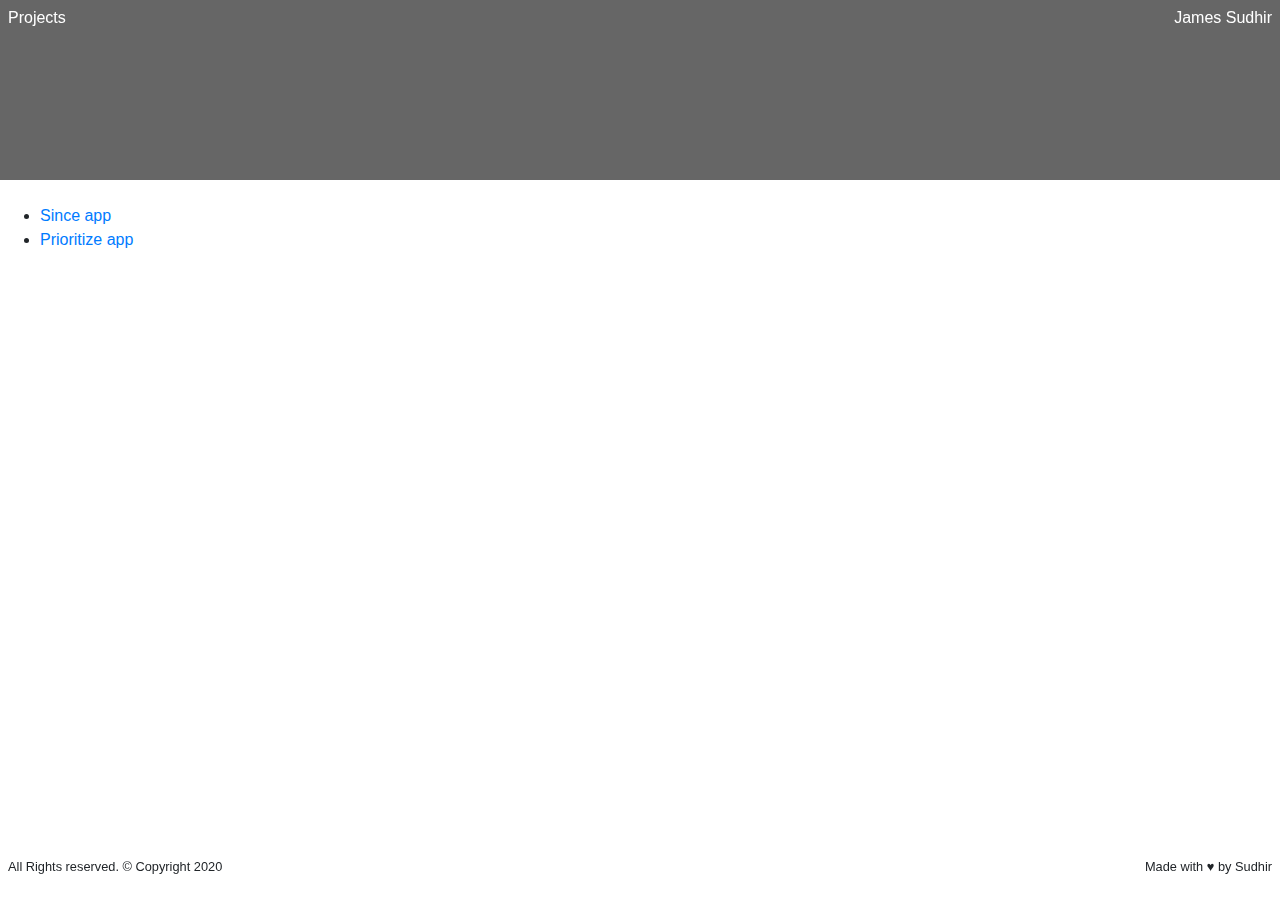
<file: index.html>
<!DOCTYPE html>
<html lang="en">

<head>
  <meta charset="UTF-8">
  <meta name="viewport" content="width=device-width, initial-scale=1.0">
  <title>James Projects Directory</title>
  <link rel="stylesheet" href="https://stackpath.bootstrapcdn.com/bootstrap/4.5.0/css/bootstrap.min.css">
  <link rel="stylesheet" href="./styles.css">

</head>

<body>
  <div class="banner"></div>

  <footer class="fixed-bottom p-2 d-flex justify-content-between align-items-center ">
    <p class="small">All Rights reserved. &copy; Copyright 2020</p>
    <p class="small">Made with &hearts; by Sudhir</p>
  </footer>


  <header class="fixed-top p-2 d-flex justify-content-between align-items-center">
    <h6 class="text-white ">Projects</h6>
    <h6 class="text-white ">James Sudhir</h6>
  </header>
  <section class="pt-4">
    <ul>
      <li> <a href="./since/since.html" target="blank">Since app</a></li>
      <li> <a href="./prioritize/prioritize.html" target="blank">Prioritize app</a></li>
    </ul>
  </section>
</body>

</html>
</file>
<file: styles.css>
body {
  margin: 0;
  height: 100vh;
  position: relative;
}

.banner {
  height: 20vh;
  background: url('https://miro.medium.com/max/3840/1*0drOXMZVz0cx8jlXW2SxTg.jpeg') no-repeat center;
  background-size: cover;
  position: relative;
}

.banner::before {
  position: absolute;
  content: '';
  width: 100%;
  height: 20vh;
  background-color: rgba(0, 0, 0, 0.6);
}


h1 {
  z-index: 1000000;
}
</file>
